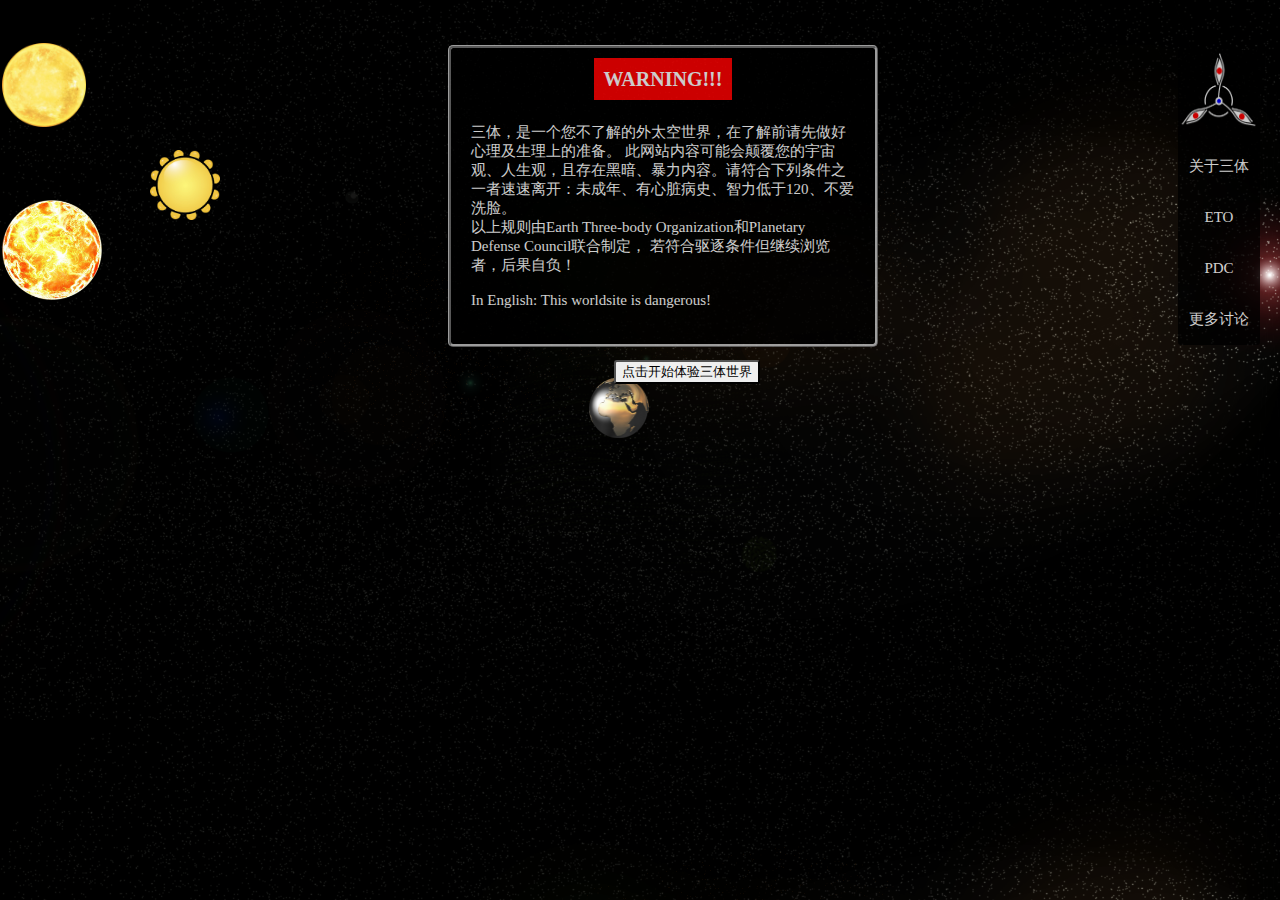
<file: index.html>
<!DOCTYPE html>
<html lang="en">
<meta charset="utf-8">
<head>
    <meta charset="UTF-8">
    <link rel="stylesheet" type="text/css" href="css/myStyle.css">
    <title>三体世界</title>

</head>

<body class="bg" oncontextmenu="return false;" onselectstart="return false;">

<script src="js/myScript.js" type="text/javascript"></script>
<script src="js/jquery.rotate.min.js"></script>

<div id=area class="area" >

    <div id=img1 class="img1D"><img src="image/sun.png" class="img1"></div>
    <div id=img2 class="img2D"><img src="image/sun1.png" class="img2"></div>
    <div id=img3 class="img3D"><img src="image/sun2.png" class="img3"></div>
    <div id="earth" class="earth" ></div><img id="img4" src="image/earth.png" class="img4"/>
    <button type="button" class="button1" onclick="this.style.visibility='hidden';start();moveEarth();doTimer();contact();appear()"  >点击开始体验三体世界</button>
</div>

<div id="gameOver"><div id="black"><p id="overText" class="p1">三体世界中拥有三个太阳<br>
    进行着不可描述的天体运动<br>您在本次体验中<br>顽强存活了
    <span id="second"></span> 秒！<br>想了解更多请浏览本站其他网页</p>
    <button type="button" class="button2" onclick="refresh();">重新开始</button></div></div>

<ul id="mainMenu"><li id="logoThreebody" ><a href="#" class="href"> <img src="image/threebody1.png" id="logo"></a></li>
    <li ><a href="about.html" class="li2"> 关于三体</a></li>
    <li id="etoB" onmouseover="tips()" onmouseout="tips1()"><a href="eto.html" class="li">ETO</a> </li>
    <li id="pdcB" onmouseover="tips2()" onmouseout="tip3()"><a href="pdc.html" class="li3">PDC</a> </li>
    <li><a href="more.html"  class="li2"> 更多讨论</a></li></ul>
<p id="doTime" class="p2">您已存活</p>
<input type="text" id="time" class="time" value="0">

<div id="statement"><span id="warning">WARNING!!!</span><p id="textState"><br>三体，是一个您不了解的外太空世界，在了解前请先做好心理及生理上的准备。
    此网站内容可能会颠覆您的宇宙观、人生观，且存在黑暗、暴力内容。请符合下列条件之一者速速离开：未成年、有心脏病史、智力低于120、不爱洗脸。<br>
    以上规则由Earth Three-body Organization和Planetary Defense Council联合制定，
    若符合驱逐条件但继续浏览者，后果自负！<br><br>In English: This worldsite is dangerous!</p></div>
<div id="eto" class="menuMent"><img src="image/threebody.jpg"><h1 class="menutip">地球三体组织（Earth Three-body Organization）</h1></div>
<div id="pdc" class="menuMent">行星防御委员会（Planetary Defense Council）</h1></div>



</body>
</html>
</file>
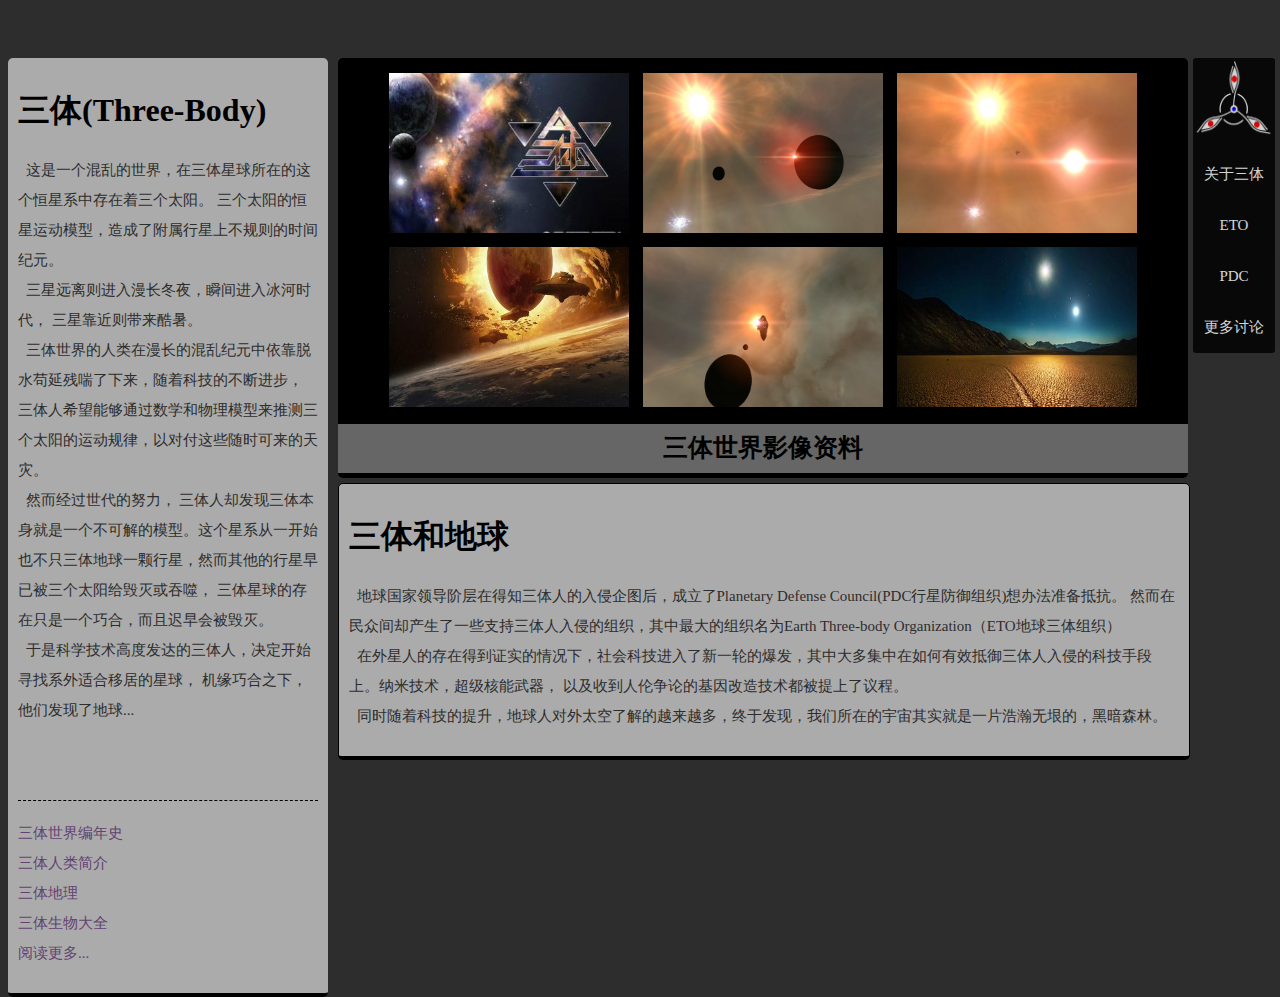
<file: about.html>
<!DOCTYPE html>
<html lang="en">
<head>
    <meta charset="UTF-8">
    <title>三体世界--关于三体</title>
    <link rel="stylesheet" type="text/css" href="css/myStyle.css">
    <link rel="stylesheet" type="text/css" href="css/about.css">

    <script src="js/myScript.js" type="text/javascript"></script>
    <script src="js/jquery.rotate.min.js"></script>
</head>
<body class="bgAbout">
<div id="bigmain">
<div id="left"><h1 class="titleLeft">三体(Three-Body)</h1><p class="leftText">&nbsp;&nbsp;这是一个混乱的世界，在三体星球所在的这个恒星系中存在着三个太阳。
    三个太阳的恒星运动模型，造成了附属行星上不规则的时间纪元。<br>&nbsp;&nbsp;三星远离则进入漫长冬夜，瞬间进入冰河时代，
    三星靠近则带来酷暑。<br>&nbsp;&nbsp;三体世界的人类在漫长的混乱纪元中依靠脱水苟延残喘了下来，随着科技的不断进步，
    三体人希望能够通过数学和物理模型来推测三个太阳的运动规律，以对付这些随时可来的天灾。<br>&nbsp;&nbsp;然而经过世代的努力，
    三体人却发现三体本身就是一个不可解的模型。这个星系从一开始也不只三体地球一颗行星，然而其他的行星早已被三个太阳给毁灭或吞噬，
    三体星球的存在只是一个巧合，而且迟早会被毁灭。<br>&nbsp;&nbsp;于是科学技术高度发达的三体人，决定开始寻找系外适合移居的星球，
    机缘巧合之下，他们发现了地球...<br><br><br>
    <hr class="hr">

</p>
    <p class="leftText"><a href="#" class="leftHref">三体世界编年史</a><br>
    <a href="#" class="leftHref">三体人类简介</a><br>
    <a href="#" class="leftHref">三体地理</a><br>
    <a href="#" class="leftHref">三体生物大全</a><br>
    <a href="#" class="leftHref">阅读更多...</a></p>
</div>
<div id="banner">
    <img src="image/santi1.jpg" class="imgbanner" onclick="extraImg(this)"/>
    <img src="image/santi2.jpg" class="imgbanner" onclick="extraImg(this)" />
    <img src="image/santi3.jpg" class="imgbanner" onclick="extraImg(this)"/>
    <br>
    <img src="image/santi4.jpg" class="imgbanner" onclick="extraImg(this)" />
    <img src="image/santi5.jpg" class="imgbanner" onclick="extraImg(this)"/>
    <img src="image/santi6.jpg" class="imgbanner" onclick="extraImg(this)" />
    <img id="bigImg" onclick="this.style.visibility='hidden'">
    <p id="bannerBottom">三体世界影像资料</p>
</div>
<div id="contain">
    <h1 class="titleLeft">三体和地球</h1>
    <p class="leftText">&nbsp;&nbsp;地球国家领导阶层在得知三体人的入侵企图后，成立了Planetary Defense Council(PDC行星防御组织)想办法准备抵抗。
        然而在民众间却产生了一些支持三体人入侵的组织，其中最大的组织名为Earth Three-body Organization（ETO地球三体组织）
        <br>&nbsp;&nbsp;在外星人的存在得到证实的情况下，社会科技进入了新一轮的爆发，其中大多集中在如何有效抵御三体人入侵的科技手段上。纳米技术，超级核能武器，
        以及收到人伦争论的基因改造技术都被提上了议程。<br>&nbsp;&nbsp;同时随着科技的提升，地球人对外太空了解的越来越多，终于发现，我们所在的宇宙其实就是一片浩瀚无垠的，黑暗森林。</p>
</div>

<div ><ul id="mainMenu1">
    <li id="logoThreebody" ><a href="index.html" class="href"> <img src="image/threebody1.png" id="logo"></a></li>
    <li ><a href="about.html" class="li2"> 关于三体</a></li>
    <li ><a href="eto.html" class="li">ETO</a> </li>
    <li><a href="pdc.html" class="li3">PDC</a> </li>
    <li><a href="more.html"  class="li2"> 更多讨论</a></li></ul></div>

</div>
</body>
</html>
</file>
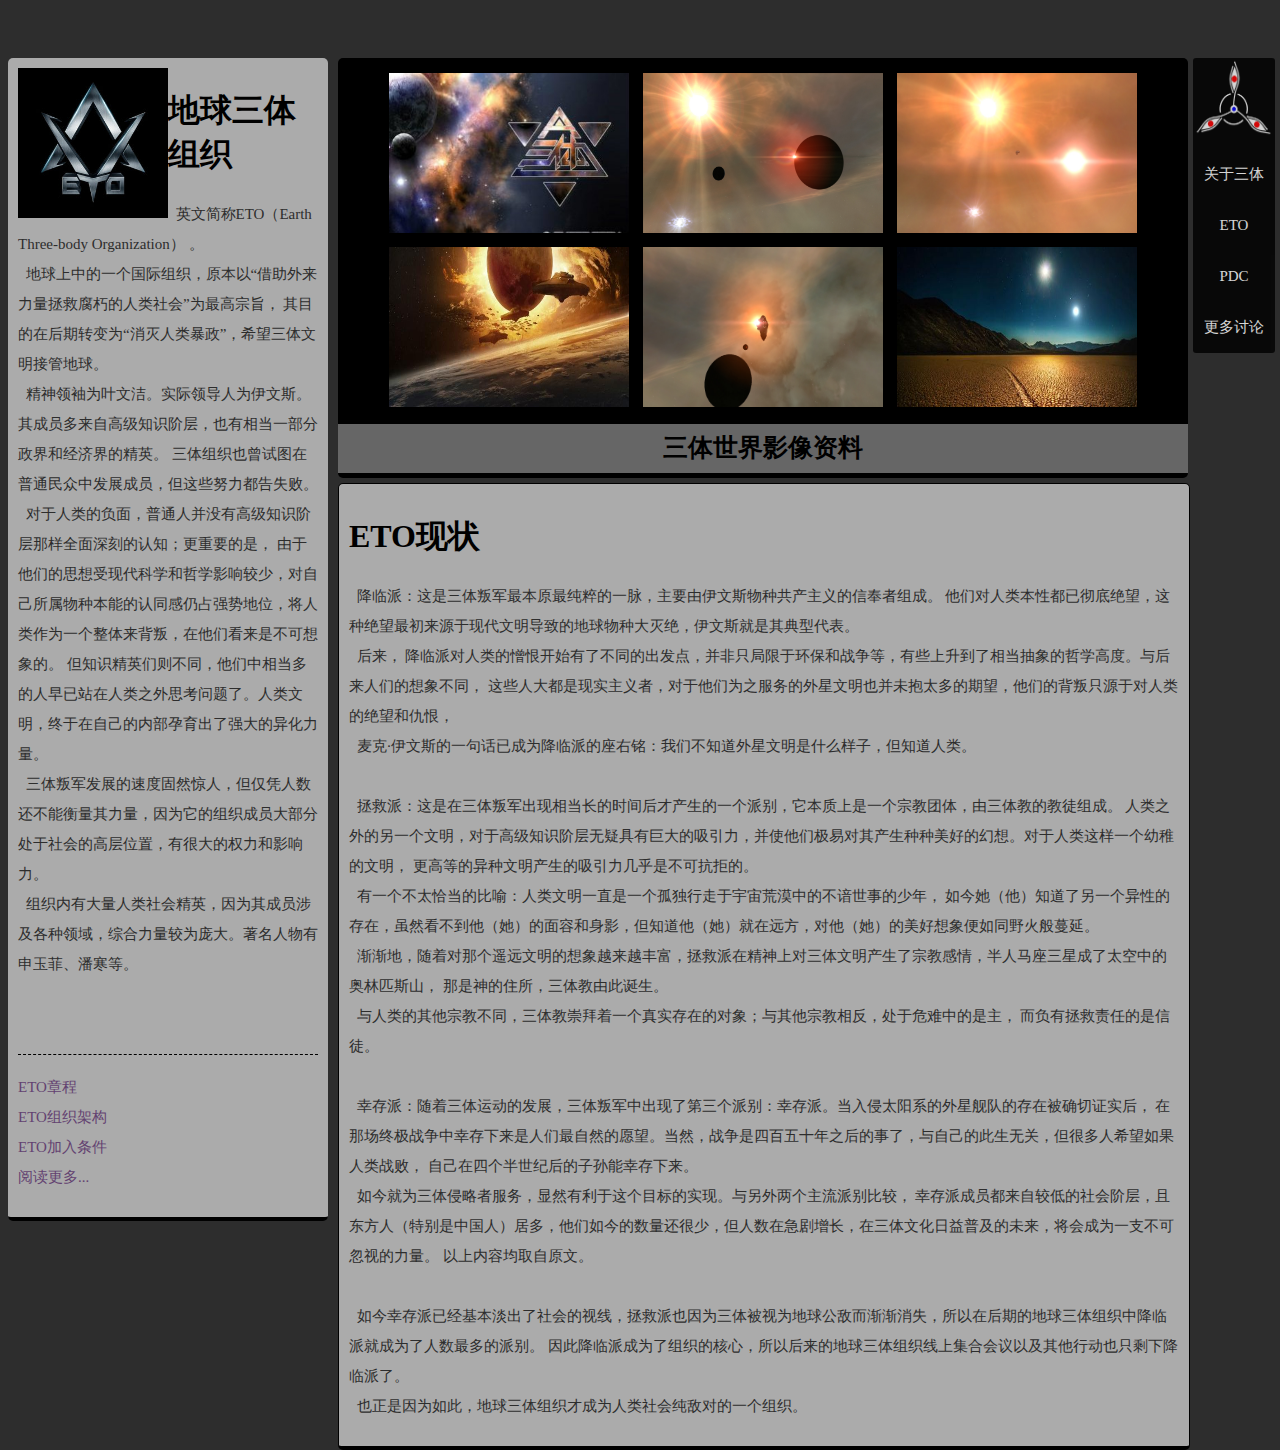
<file: eto.html>
<!DOCTYPE html>
<html lang="en">
<head>
    <meta charset="UTF-8">
    <title>三体世界--ETO</title>
    <link rel="stylesheet" type="text/css" href="css/myStyle.css">
    <link rel="stylesheet" type="text/css" href="css/about.css">

    <script src="js/myScript.js" type="text/javascript"></script>
    <script src="js/jquery.rotate.min.js"></script>
</head>
<body class="bgAbout">
<div id="bigmain">
<div id="left"><img src="image/threebody.jpg" style="width: 150px;float: left;"> <h1 class="titleLeft">地球三体组织</h1><p class="leftText">
    &nbsp;&nbsp;英文简称ETO（Earth Three-body Organization） 。<br>&nbsp;&nbsp;地球上中的一个国际组织，原本以“借助外来力量拯救腐朽的人类社会”为最高宗旨，
    其目的在后期转变为“消灭人类暴政”，希望三体文明接管地球。<br>&nbsp;&nbsp;精神领袖为叶文洁。实际领导人为伊文斯。其成员多来自高级知识阶层，也有相当一部分政界和经济界的精英。
    三体组织也曾试图在普通民众中发展成员，但这些努力都告失败。<br>&nbsp;&nbsp;对于人类的负面，普通人并没有高级知识阶层那样全面深刻的认知；更重要的是，
    由于他们的思想受现代科学和哲学影响较少，对自己所属物种本能的认同感仍占强势地位，将人类作为一个整体来背叛，在他们看来是不可想象的。
    但知识精英们则不同，他们中相当多的人早已站在人类之外思考问题了。人类文明，终于在自己的内部孕育出了强大的异化力量。
    <br>&nbsp;&nbsp;三体叛军发展的速度固然惊人，但仅凭人数还不能衡量其力量，因为它的组织成员大部分处于社会的高层位置，有很大的权力和影响力。
    <br>&nbsp;&nbsp;组织内有大量人类社会精英，因为其成员涉及各种领域，综合力量较为庞大。著名人物有申玉菲、潘寒等。<br><br><br>
    <hr class="hr">

    </p>
    <p class="leftText"><a href="#" class="leftHref">ETO章程</a><br>
        <a href="#" class="leftHref">ETO组织架构</a><br>
        <a href="#" class="leftHref">ETO加入条件</a><br>
        <a href="#" class="leftHref">阅读更多...</a></p>
</div>
    <div id="banner">
        <img src="image/santi1.jpg" class="imgbanner" onclick="extraImg(this)"/>
        <img src="image/santi2.jpg" class="imgbanner" onclick="extraImg(this)" />
        <img src="image/santi3.jpg" class="imgbanner" onclick="extraImg(this)"/>
        <br>
        <img src="image/santi4.jpg" class="imgbanner" onclick="extraImg(this)" />
        <img src="image/santi5.jpg" class="imgbanner" onclick="extraImg(this)"/>
        <img src="image/santi6.jpg" class="imgbanner" onclick="extraImg(this)" />
        <img id="bigImg" onclick="this.style.visibility='hidden'">
        <p id="bannerBottom">三体世界影像资料</p>
    </div>
<div id="contain">
    <h1 class="titleLeft">ETO现状</h1>
    <p class="leftText">&nbsp;&nbsp;降临派：这是三体叛军最本原最纯粹的一脉，主要由伊文斯物种共产主义的信奉者组成。
        他们对人类本性都已彻底绝望，这种绝望最初来源于现代文明导致的地球物种大灭绝，伊文斯就是其典型代表。<br>&nbsp;&nbsp;后来，
        降临派对人类的憎恨开始有了不同的出发点，并非只局限于环保和战争等，有些上升到了相当抽象的哲学高度。与后来人们的想象不同，
        这些人大都是现实主义者，对于他们为之服务的外星文明也并未抱太多的期望，他们的背叛只源于对人类的绝望和仇恨，
        <br>&nbsp;&nbsp;麦克·伊文斯的一句话已成为降临派的座右铭：我们不知道外星文明是什么样子，但知道人类。
        <br><br>&nbsp;&nbsp;拯救派：这是在三体叛军出现相当长的时间后才产生的一个派别，它本质上是一个宗教团体，由三体教的教徒组成。
        人类之外的另一个文明，对于高级知识阶层无疑具有巨大的吸引力，并使他们极易对其产生种种美好的幻想。对于人类这样一个幼稚的文明，
        更高等的异种文明产生的吸引力几乎是不可抗拒的。<br>&nbsp;&nbsp;有一个不太恰当的比喻：人类文明一直是一个孤独行走于宇宙荒漠中的不谙世事的少年，
        如今她（他）知道了另一个异性的存在，虽然看不到他（她）的面容和身影，但知道他（她）就在远方，对他（她）的美好想象便如同野火般蔓延。
        <br>&nbsp;&nbsp;渐渐地，随着对那个遥远文明的想象越来越丰富，拯救派在精神上对三体文明产生了宗教感情，半人马座三星成了太空中的奥林匹斯山，
        那是神的住所，三体教由此诞生。<br>&nbsp;&nbsp;与人类的其他宗教不同，三体教崇拜着一个真实存在的对象；与其他宗教相反，处于危难中的是主，
        而负有拯救责任的是信徒。
        <br><br>&nbsp;&nbsp;幸存派：随着三体运动的发展，三体叛军中出现了第三个派别：幸存派。当入侵太阳系的外星舰队的存在被确切证实后，
        在那场终极战争中幸存下来是人们最自然的愿望。当然，战争是四百五十年之后的事了，与自己的此生无关，但很多人希望如果人类战败，
        自己在四个半世纪后的子孙能幸存下来。<br>&nbsp;&nbsp;如今就为三体侵略者服务，显然有利于这个目标的实现。与另外两个主流派别比较，
        幸存派成员都来自较低的社会阶层，且东方人（特别是中国人）居多，他们如今的数量还很少，但人数在急剧增长，在三体文化日益普及的未来，将会成为一支不可忽视的力量。
        以上内容均取自原文。
        <br><br>&nbsp;&nbsp;如今幸存派已经基本淡出了社会的视线，拯救派也因为三体被视为地球公敌而渐渐消失，所以在后期的地球三体组织中降临派就成为了人数最多的派别。
        因此降临派成为了组织的核心，所以后来的地球三体组织线上集合会议以及其他行动也只剩下降临派了。<br>&nbsp;&nbsp;也正是因为如此，地球三体组织才成为人类社会纯敌对的一个组织。</p>
</div>

<div ><ul id="mainMenu1">
    <li id="logoThreebody" ><a href="index.html" class="href"> <img src="image/threebody1.png" id="logo"></a></li>
    <li ><a href="about.html" class="li2"> 关于三体</a></li>
    <li ><a href="eto.html" class="li">ETO</a> </li>
    <li><a href="pdc.html" class="li3">PDC</a> </li>
    <li><a href="more.html"  class="li2"> 更多讨论</a></li></ul></div>
    </div>
</body>
</html>
</file>
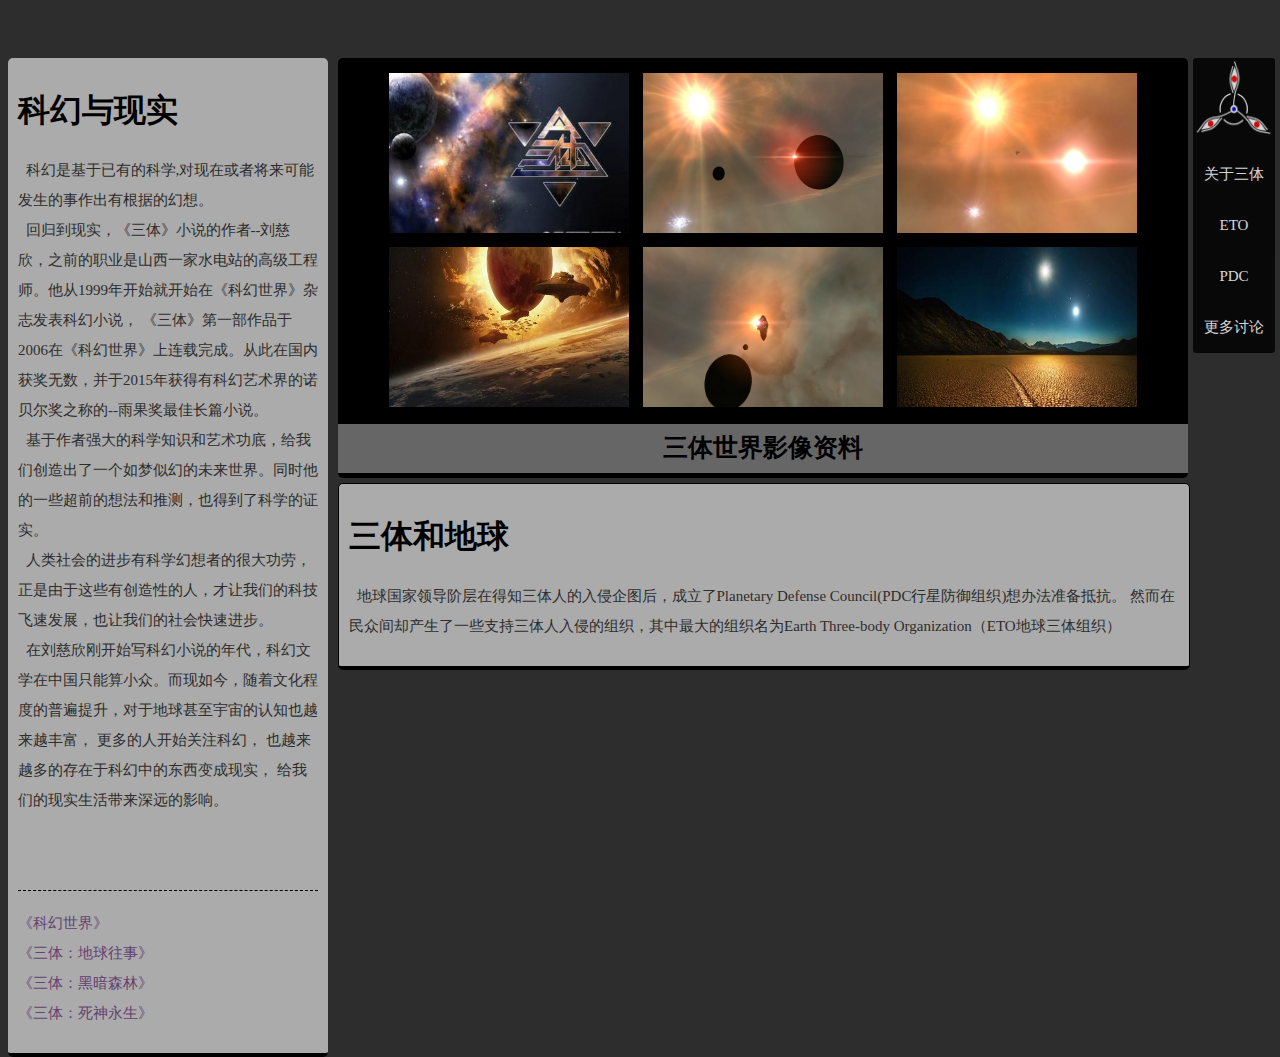
<file: more.html>
<!DOCTYPE html>
<html lang="en">
<head>
    <meta charset="UTF-8">
    <title>三体世界--更多讨论</title>
    <link rel="stylesheet" type="text/css" href="css/myStyle.css">
    <link rel="stylesheet" type="text/css" href="css/about.css">

    <script src="js/myScript.js" type="text/javascript"></script>
    <script src="js/jquery.rotate.min.js"></script>
</head>
<body class="bgAbout">
<div id="bigmain">
<div id="left"><h1 class="titleLeft">科幻与现实</h1><p class="leftText">&nbsp;&nbsp;科幻是基于已有的科学,对现在或者将来可能发生的事作出有根据的幻想。
    <br>&nbsp;&nbsp;回归到现实，《三体》小说的作者--刘慈欣，之前的职业是山西一家水电站的高级工程师。他从1999年开始就开始在《科幻世界》杂志发表科幻小说，
    《三体》第一部作品于2006在《科幻世界》上连载完成。从此在国内获奖无数，并于2015年获得有科幻艺术界的诺贝尔奖之称的--雨果奖最佳长篇小说。
    <br>&nbsp;&nbsp;基于作者强大的科学知识和艺术功底，给我们创造出了一个如梦似幻的未来世界。同时他的一些超前的想法和推测，也得到了科学的证实。
    <br>&nbsp;&nbsp;人类社会的进步有科学幻想者的很大功劳，正是由于这些有创造性的人，才让我们的科技飞速发展，也让我们的社会快速进步。
    <br>&nbsp;&nbsp;在刘慈欣刚开始写科幻小说的年代，科幻文学在中国只能算小众。而现如今，随着文化程度的普遍提升，对于地球甚至宇宙的认知也越来越丰富，
    更多的人开始关注科幻， 也越来越多的存在于科幻中的东西变成现实， 给我们的现实生活带来深远的影响。

    <br><br><br>
    <hr class="hr">

    </p>
    <p class="leftText"><a href="#" class="leftHref">《科幻世界》</a><br>
        <a href="#" class="leftHref">《三体：地球往事》</a><br>
        <a href="#" class="leftHref">《三体：黑暗森林》</a><br>
        <a href="#" class="leftHref">《三体：死神永生》</a><br></p>
</div>
    <div id="banner">
        <img src="image/santi1.jpg" class="imgbanner" onclick="extraImg(this)"/>
        <img src="image/santi2.jpg" class="imgbanner" onclick="extraImg(this)" />
        <img src="image/santi3.jpg" class="imgbanner" onclick="extraImg(this)"/>
        <br>
        <img src="image/santi4.jpg" class="imgbanner" onclick="extraImg(this)" />
        <img src="image/santi5.jpg" class="imgbanner" onclick="extraImg(this)"/>
        <img src="image/santi6.jpg" class="imgbanner" onclick="extraImg(this)" />
        <img id="bigImg" onclick="this.style.visibility='hidden'">
        <p id="bannerBottom">三体世界影像资料</p>
    </div>
<div id="contain">
    <h1 class="titleLeft">三体和地球</h1>
    <p class="leftText">&nbsp;&nbsp;地球国家领导阶层在得知三体人的入侵企图后，成立了Planetary Defense Council(PDC行星防御组织)想办法准备抵抗。
        然而在民众间却产生了一些支持三体人入侵的组织，其中最大的组织名为Earth Three-body Organization（ETO地球三体组织）</p>
</div>

<div ><ul id="mainMenu1">
    <li id="logoThreebody" ><a href="index.html" class="href"> <img src="image/threebody1.png" id="logo"></a></li>
    <li ><a href="about.html" class="li2"> 关于三体</a></li>
    <li ><a href="eto.html" class="li">ETO</a> </li>
    <li><a href="pdc.html" class="li3">PDC</a> </li>
    <li><a href="more.html"  class="li2"> 更多讨论</a></li></ul></div>
    </div>
</body>
</html>
</file>
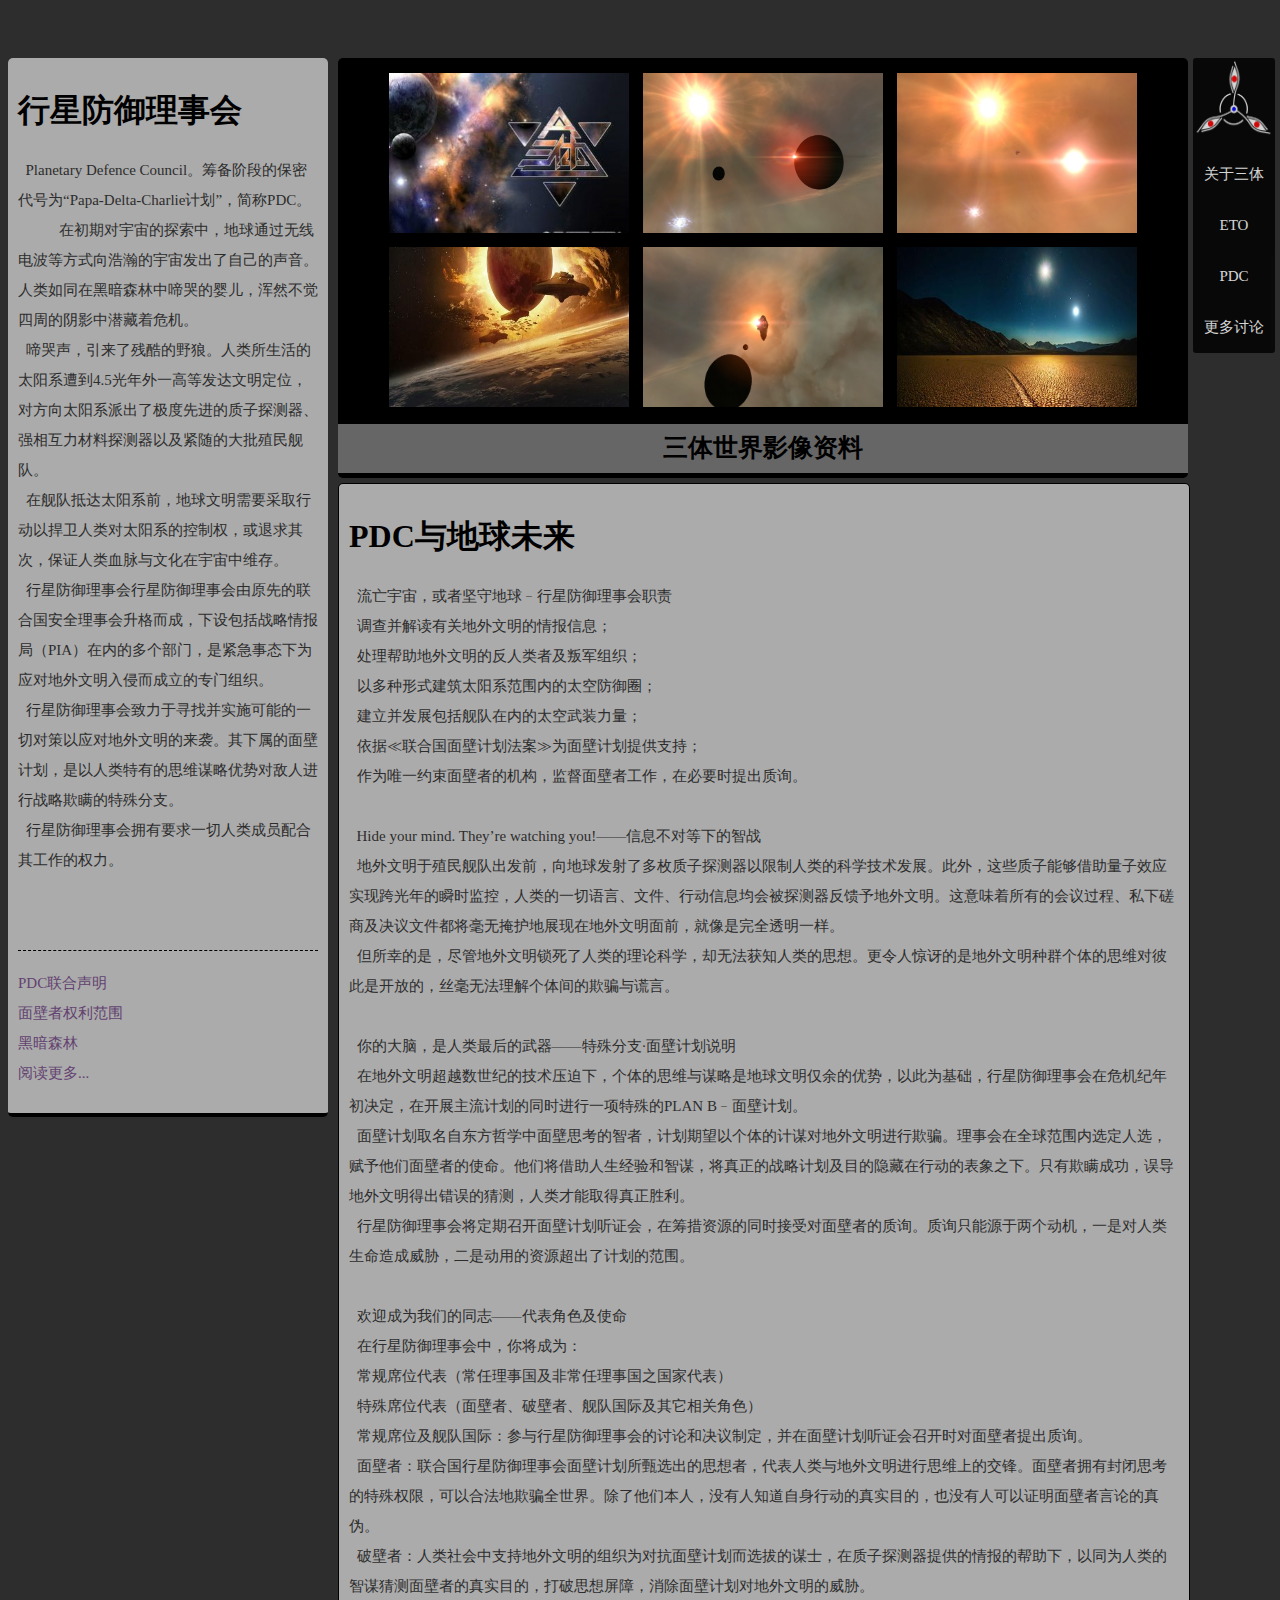
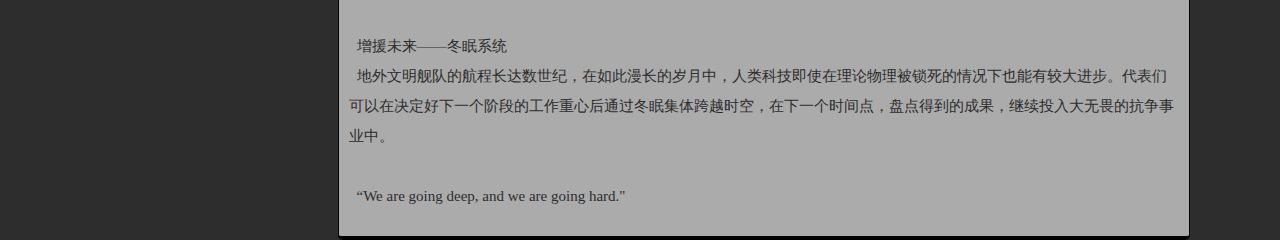
<file: pdc.html>
<!DOCTYPE html>
<html lang="en">
<head>
    <meta charset="UTF-8">
    <title>三体世界--PDC</title>
    <link rel="stylesheet" type="text/css" href="css/myStyle.css">
    <link rel="stylesheet" type="text/css" href="css/about.css">

    <script src="js/myScript.js" type="text/javascript"></script>
    <script src="js/jquery.rotate.min.js"></script>
</head>
<body class="bgAbout">
<div id="bigmain">
<div id="left"><h1 class="titleLeft">行星防御理事会</h1><p class="leftText">&nbsp;&nbsp;Planetary Defence Council。筹备阶段的保密代号为“Papa-Delta-Charlie计划”，简称PDC。<br>&nbsp;&nbsp;
    　　在初期对宇宙的探索中，地球通过无线电波等方式向浩瀚的宇宙发出了自己的声音。人类如同在黑暗森林中啼哭的婴儿，浑然不觉四周的阴影中潜藏着危机。
    <br>&nbsp;&nbsp;啼哭声，引来了残酷的野狼。人类所生活的太阳系遭到4.5光年外一高等发达文明定位，对方向太阳系派出了极度先进的质子探测器、强相互力材料探测器以及紧随的大批殖民舰队。
    <br>&nbsp;&nbsp;在舰队抵达太阳系前，地球文明需要采取行动以捍卫人类对太阳系的控制权，或退求其次，保证人类血脉与文化在宇宙中维存。
    <br>&nbsp;&nbsp;行星防御理事会行星防御理事会由原先的联合国安全理事会升格而成，下设包括战略情报局（PIA）在内的多个部门，是紧急事态下为应对地外文明入侵而成立的专门组织。
    <br>&nbsp;&nbsp;行星防御理事会致力于寻找并实施可能的一切对策以应对地外文明的来袭。其下属的面壁计划，是以人类特有的思维谋略优势对敌人进行战略欺瞒的特殊分支。
    <br>&nbsp;&nbsp;行星防御理事会拥有要求一切人类成员配合其工作的权力。
    <br><br><br>
    <hr class="hr">

    </p>
    <p class="leftText"><a href="#" class="leftHref">PDC联合声明</a><br>
        <a href="#" class="leftHref">面壁者权利范围</a><br>
        <a href="#" class="leftHref">黑暗森林</a><br>
        <a href="#" class="leftHref">阅读更多...</a></p>
</div>
    <div id="banner">
        <img src="image/santi1.jpg" class="imgbanner" onclick="extraImg(this)"/>
        <img src="image/santi2.jpg" class="imgbanner" onclick="extraImg(this)" />
        <img src="image/santi3.jpg" class="imgbanner" onclick="extraImg(this)"/>
        <br>
        <img src="image/santi4.jpg" class="imgbanner" onclick="extraImg(this)" />
        <img src="image/santi5.jpg" class="imgbanner" onclick="extraImg(this)"/>
        <img src="image/santi6.jpg" class="imgbanner" onclick="extraImg(this)" />
        <img id="bigImg" onclick="this.style.visibility='hidden'">
        <p id="bannerBottom">三体世界影像资料</p>
    </div>
<div id="contain">
    <h1 class="titleLeft">PDC与地球未来</h1>
    <p class="leftText">&nbsp;&nbsp;流亡宇宙，或者坚守地球﹣行星防御理事会职责
        <br>&nbsp;&nbsp;调查并解读有关地外文明的情报信息；
        <br>&nbsp;&nbsp;处理帮助地外文明的反人类者及叛军组织；
        <br>&nbsp;&nbsp;以多种形式建筑太阳系范围内的太空防御圈；
        <br>&nbsp;&nbsp;建立并发展包括舰队在内的太空武装力量；
        <br>&nbsp;&nbsp;依据≪联合国面壁计划法案≫为面壁计划提供支持；
        <br>&nbsp;&nbsp;作为唯一约束面壁者的机构，监督面壁者工作，在必要时提出质询。
        <br>&nbsp;&nbsp;<br>&nbsp;&nbsp;Hide your mind. They’re watching you!——信息不对等下的智战
        <br>&nbsp;&nbsp;地外文明于殖民舰队出发前，向地球发射了多枚质子探测器以限制人类的科学技术发展。此外，这些质子能够借助量子效应实现跨光年的瞬时监控，人类的一切语言、文件、行动信息均会被探测器反馈予地外文明。这意味着所有的会议过程、私下磋商及决议文件都将毫无掩护地展现在地外文明面前，就像是完全透明一样。
        <br>&nbsp;&nbsp;但所幸的是，尽管地外文明锁死了人类的理论科学，却无法获知人类的思想。更令人惊讶的是地外文明种群个体的思维对彼此是开放的，丝毫无法理解个体间的欺骗与谎言。
        <br>&nbsp;&nbsp;<br>&nbsp;&nbsp;你的大脑，是人类最后的武器——特殊分支·面壁计划说明
        <br>&nbsp;&nbsp;在地外文明超越数世纪的技术压迫下，个体的思维与谋略是地球文明仅余的优势，以此为基础，行星防御理事会在危机纪年初决定，在开展主流计划的同时进行一项特殊的PLAN B﹣面壁计划。
        <br>&nbsp;&nbsp;面壁计划取名自东方哲学中面壁思考的智者，计划期望以个体的计谋对地外文明进行欺骗。理事会在全球范围内选定人选，赋予他们面壁者的使命。他们将借助人生经验和智谋，将真正的战略计划及目的隐藏在行动的表象之下。只有欺瞒成功，误导地外文明得出错误的猜测，人类才能取得真正胜利。
        <br>&nbsp;&nbsp;行星防御理事会将定期召开面壁计划听证会，在筹措资源的同时接受对面壁者的质询。质询只能源于两个动机，一是对人类生命造成威胁，二是动用的资源超出了计划的范围。
        <br>&nbsp;&nbsp;<br>&nbsp;&nbsp;欢迎成为我们的同志——代表角色及使命
        <br>&nbsp;&nbsp;在行星防御理事会中，你将成为：
        <br>&nbsp;&nbsp;常规席位代表（常任理事国及非常任理事国之国家代表）
        <br>&nbsp;&nbsp;特殊席位代表（面壁者、破壁者、舰队国际及其它相关角色）
        <br>&nbsp;&nbsp;常规席位及舰队国际：参与行星防御理事会的讨论和决议制定，并在面壁计划听证会召开时对面壁者提出质询。
        <br>&nbsp;&nbsp;面壁者：联合国行星防御理事会面壁计划所甄选出的思想者，代表人类与地外文明进行思维上的交锋。面壁者拥有封闭思考的特殊权限，可以合法地欺骗全世界。除了他们本人，没有人知道自身行动的真实目的，也没有人可以证明面壁者言论的真伪。
        <br>&nbsp;&nbsp;破壁者：人类社会中支持地外文明的组织为对抗面壁计划而选拔的谋士，在质子探测器提供的情报的帮助下，以同为人类的智谋猜测面壁者的真实目的，打破思想屏障，消除面壁计划对地外文明的威胁。
        <br>&nbsp;&nbsp;<br>&nbsp;&nbsp;增援未来——冬眠系统
        <br>&nbsp;&nbsp;地外文明舰队的航程长达数世纪，在如此漫长的岁月中，人类科技即使在理论物理被锁死的情况下也能有较大进步。代表们可以在决定好下一个阶段的工作重心后通过冬眠集体跨越时空，在下一个时间点，盘点得到的成果，继续投入大无畏的抗争事业中。


        <br>&nbsp;&nbsp;<br>&nbsp;&nbsp;“We are going deep, and we are going hard." </p>
</div>

<div ><ul id="mainMenu1">
    <li id="logoThreebody" ><a href="index.html" class="href"> <img src="image/threebody1.png" id="logo"></a></li>
    <li ><a href="about.html" class="li2"> 关于三体</a></li>
    <li ><a href="eto.html" class="li">ETO</a> </li>
    <li><a href="pdc.html" class="li3">PDC</a> </li>
    <li><a href="more.html"  class="li2"> 更多讨论</a></li></ul></div>
    </div>
</body>
</html>
</file>
<file: css/myStyle.css>
.bg{
    background:url(../image/space.png),no-repeat;
    background-size:cover;
    cursor:crosshair;
}
#menu{
    position:fixed;
    top:10%;
    right:10px;
    width: 80px;
    height: 500px;
    border: 2px solid #e5eecc;
    background: #272727;
    color: #ffffff;
}
#mainMenu{
    position: fixed;
    right: 20px;
    top:50px;
    padding:0;
    margin: 0;
    background: black;
    text-align: center;
    color: white;
    font-family: 微软雅黑;
    line-height: 30px;
    opacity: 0.8;
    border-radius:3px;
}
#mainMenu1{
    position: absolute;
    left:1185px;
    top:50px;
    padding:0;
    margin: 0;
    background: black;
    text-align: center;
    color: white;
    font-family: 微软雅黑;
    line-height: 30px;
    opacity: 0.8;
    border-radius:3px;
}


#statement{
    margin: 0;
    position: fixed;
    top:5%;
    left: 35%;
    width: 30%;
    background: black;
    opacity: 0.8;
    border: #c3c3c3 ridge;
    text-align: center;
    padding: 20px;
    border-radius:5px;
    z-index: -1;
    animation:appear 2s linear;
}
@keyframes appear {
    0% {opacity: 0}
    100% {opacity: 0.8}
}
#warning{
    font-size: 20px;
    font-weight:bolder;
    text-align: center;
    background-color: red;
    color:white;
    padding:10px;
    margin: 15px;
}
#textState{
    color:white;
    font-size: 15px;
    text-align: left;}
#textState1{
    color:white;
    font-size: 15px;
    text-align: left;
}

li{
    list-style: none;
    text-decoration:none;
}


.button1{
    position: relative;
    cursor:crosshair;
    top: 40%;
    left: 48%;
    z-index: 600;
    border-radius:3px;
}
.img1D{
    Z-INDEX: 5;
    LEFT: 2px;
    WIDTH: 59px;
    POSITION: absolute;
    TOP: 43px;
    visibility: visible;

}
.img2D{
    Z-INDEX: 5;
    LEFT: 2px;
    WIDTH: 100px;
    POSITION: absolute;
    TOP: 200px;
    visibility: visible;
}

.img3D{
    Z-INDEX: 5;
    LEFT: 150px;
    WIDTH: 100px;
    POSITION: absolute;
    TOP: 150px;
    HEIGHT: 90px;
    visibility: visible;
}
.img1{
    width: 84px;
    height: 84px;
    border: 0px;
    -webkit-animation:mymove1 3s linear infinite;
}
.img2{
    width: 100px;
    height: 100px;
    border: 0px;
    -webkit-animation:mymove2 4s linear infinite;
}
.img3{
    width: 70px;
    height: 70px;
    border: 0px;
    -webkit-animation:mymove3 4s linear infinite; /* Safari and Chrome */
}
@-webkit-keyframes mymove1 /* Safari and Chrome */
{
    0%   {transform:rotate(0deg)}
    100% {transform:rotate(360deg)}
}
@-webkit-keyframes mymove2 /* Safari and Chrome */
{
    0%   {transform:rotate(0deg)}
    100% {transform:rotate(-360deg)}
}
@-webkit-keyframes mymove3 /* Safari and Chrome */
{
    from{transform:rotate(0deg)}
    to{transform:rotate(360deg)}
}

.img4{ position:absolute;
    top:42%;
    left:46%;
    height: 60px;
    width: 60px;
    -webkit-animation:mymove3 4s linear infinite;}
.earth{
    position:fixed;
    left: 100px;
    top: 0;
    width: 100%;
    height: 90%;
    }

.area{
    position: fixed;
    left: 0px;
    top: 0px;
    width: 100%;
    height: 100%;
}
.time{
    position: fixed;
    width: 50px;
    text-align: right;
    border-radius:5px;
    padding-right: 10px;
    z-index: 100;
    visibility: hidden;
}
.p1{
    color: #ffffff;
    font-weight: bold;
    font-family: "Adobe 黑体 Std R";
    line-height: 40px;
}
.p2{
    color: #ffffff;
    font-weight: bold;
    font-family: "Adobe 黑体 Std R";
    visibility: hidden;
}
.button2{
    position: relative;
    z-index: 200;
}
.divB{
    position: fixed;
    right: 0;
    top:0;
}
#gameOver{
    margin: 0;
    padding: 0;
    position:fixed;
    left:40%;
    top:30%;
    width: 20%;
    background: url(../image/earthboom.jpg) no-repeat;
    background-size: cover;
    visibility: hidden;
    border: 4px solid #c3c3c3;
    text-align: center;
    border-radius:2px;

}
#second{
    font-family: "Adobe 黑体 Std R";
    font-size: 30px;
    color: #FFFF00;
}
#black{
    background-color:black;
    opacity: 0.7;
    padding-bottom: 20px;
}
#logo{
    width: 80px;
    height: 80px;
}
.li{
    display: block;
    font-size: 15px;
    padding:10px;
    margin: 1px;
    transition: background,color,font-size 1s;
    border-radius:3px;
    color: white;
    text-decoration:none;
}
.li:hover{
    background: #c3c3c3;
    color: #ce0000;
    font-size: 17px;
}

.li2{
    display: block;
    font-size: 15px;
    padding:10px;
    margin: 1px;
    transition: background,color,font-size 1s;
    border-radius:3px;
    text-decoration:none;
    color: white;

}
.li2:hover{
    background: #c3c3c3;
    color: black;
    font-size:15px;
}
.li3{
    display: block;
    font-size: 15px;
    padding:10px;
    margin: 1px;
    transition: background,color,font-size 0.5s;
    border-radius:3px;
    text-decoration:none;
    color: white;
}
.li3:hover{
    background: #c3c3c3;
    color: #005ab5;
    font-size:17px;
}
.menuMent{
    margin: 0;
    position: absolute;
    right:10%;
    top:350px;
    width: 300px;
    height: 80px;
    padding: 5px;
    background: black;
    opacity: 0.7;
    border-radius: 5px;
    border-right: 2px solid #2d2d2d;
    visibility: hidden;
    overflow: hidden;
    animation:appearmenu 1s linear;
}
@keyframes appearmenu {
    0%{width: 0%;}
    50%{width: 5%;}
    100%{width: 10%;}
}


#eto img{
    width: 80px;
    float: left;
}
.menutip{
    color: #c3c3c3;
    font-size: 15px;
    padding-top: 10px
}
</file>
<file: css/about.css>
.bgAbout{
    background: #2d2d2d;
}

#left{
    position: absolute;
    top: 50px;
    left: 0;
    width: 300px;
    background: #ababab;
    padding:10px;
    margin: 0;
    border-radius: 5px;
    border-bottom: 4px solid;
}
#banner {
    position: absolute;
    top: 0;
    background: black;
    margin-top: 0px;
    padding: 10px;
    left: 330px;
    top:50px;
    width: 830px;
    height: 400px;
    text-align: center;
    border-radius: 5px;
    overflow: hidden;
}
.imgbanner{
    position:relative;
    margin: 5px;
    width: 240px;
    height:160px;
    transition: 0.3s ;
}
.imgbanner:hover{
    -webkit-transform: translateY(-3px);
    transform: translateY(-3px);
    box-shadow: 0 0 15px 4px #4f4f4f;
}

#contain{
    position: absolute;
    top: 475px;
    background: #ababab;
    border: 1px solid black;
    padding:10px;
    left: 330px;
    width: 830px;
    border-radius: 5px;
    border-bottom: 4px solid;
}


/*字体样式*/
.titleLeft{
    color: black;
    font-family: "Adobe 黑体 Std R";
    font-size: 2em;
}
.leftText{
    color: #2d2d2d;
    font-size: 15px;
    line-height: 30px;
    font-family: "Adobe 黑体 Std R";
}
.leftHref{
    text-decoration: none;
    color: #634271;
}
.hr{
    height:1px;
    border:none;
    border-top:1px dashed black;
}
#bannerBottom{
    position: absolute;
    margin-bottom: 5px;
    padding-top: 7px;
    left:0;
    bottom: 0;
    width: 100%;
    height: 10%;
    background: white;
    color: black;
    font-size: 25px;
    font-family: "Adobe 黑体 Std R";
    font-weight: bold;
    opacity: 0.4;
    text-align: center;
    display: block;
}
#bigmain{
    position: relative;
    width: 1280px;
    margin: 0 auto;
}
#bigImg{
    position: absolute;
    visibility:hidden;
    background-size: contain;
    background-repeat: no-repeat;
    z-index: 100;
    top:50px;
    left:185px;
    width: 480px;
    border: 2px solid #2d2d2d;
    animation: bigger 1s linear;
}
@keyframes bigger {
    0%{width: 0px ;height:0;}
    50%{width:240px;height: 160px;}
    100%{width:480px;}
}
</file>
